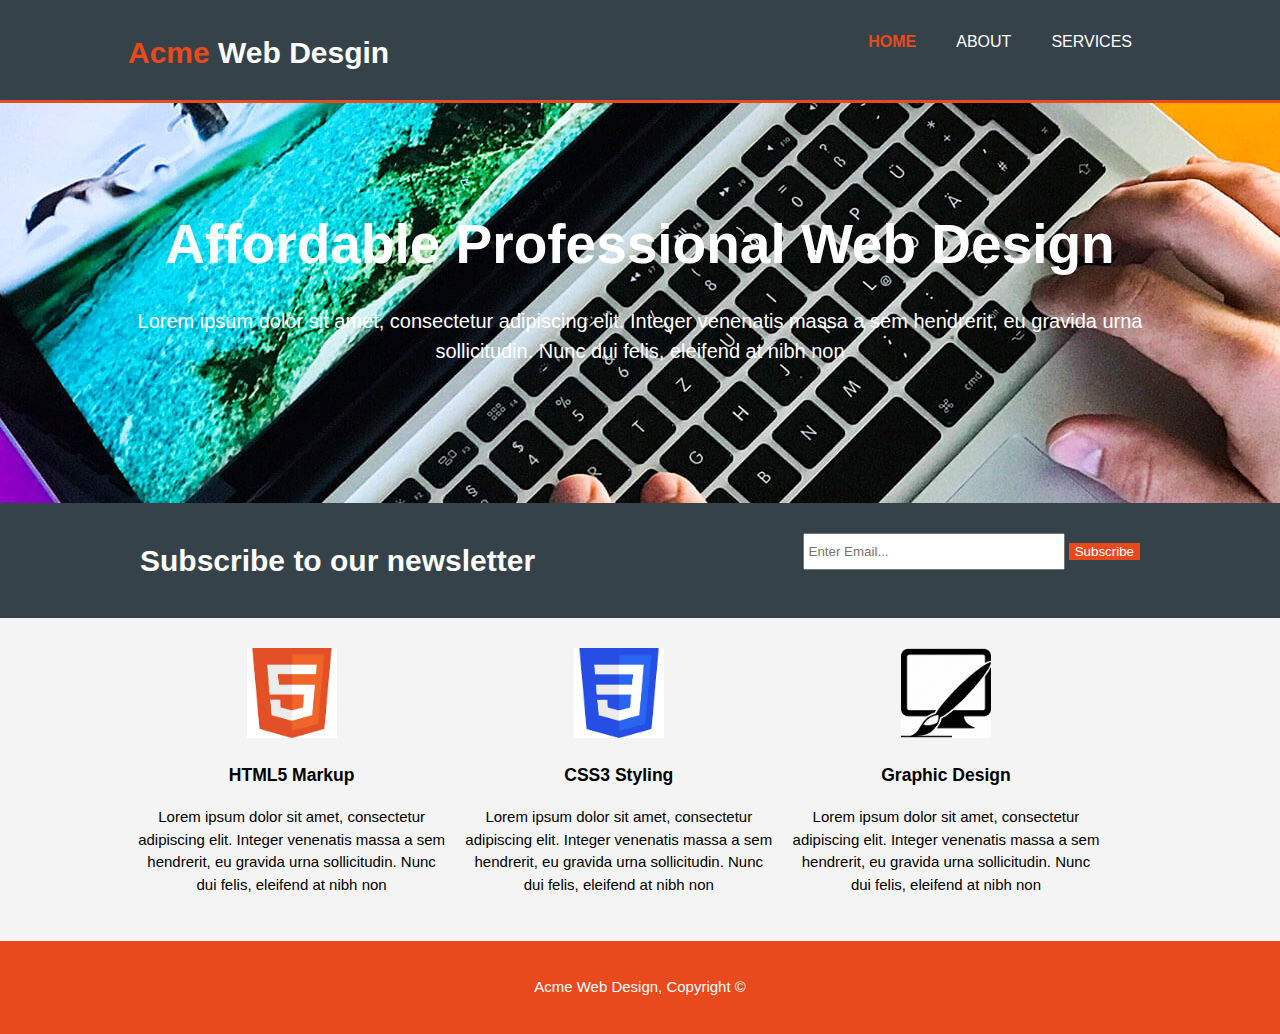
<file: ACME/index.html>
<!DOCTYPE html>
<html>
    <head>
        <meta charset="utf-8">
        <meta name="viewport" content="width=device-width">
        <meta name="description" content="Affordable and professional web design">
        <meta name="keywords" content="web design, affordable web design, professional web design">
        <meta name="author" content="Liam Reynolds">
        <title>Acme Web Design | Welcome</title>
        <link rel="stylesheet" href="./css/style.css">
    </head>
    <body>

        <header>  
            <div class="container">
                <div id="branding">
                    <h1><span class="highlight">Acme</span> Web Desgin</h1>
                </div>
            <nav>
                <ul>
                    <li class="current"><a href="index.html">Home</a></li>
                    <li><a href="about.html">About</a></li>
                    <li><a href="services.html">Services</a></li>
                </ul>
            </nav>
            </div>
        </header>

        <section id="showcase">
            <div class="container">
                <h1>Affordable Professional Web Design</h1>
                <p>Lorem ipsum dolor sit amet, consectetur adipiscing elit. Integer venenatis massa a sem hendrerit, eu gravida urna sollicitudin. Nunc dui felis, eleifend at nibh non</p>
            </div>
        </section>

        <section id="newsletter">
            <div class="container">
                <h1>Subscribe to our newsletter</h1>
                <form>
                    <input type="email" placeholder="Enter Email..."">
                    <button type="submit" class="button_1">Subscribe</button>
                </form>
            </div>
        </section>

        <section id="boxes">
            <div class="container">
                <div class="box">
                    <img src="./images/logo_html.png">
                    <h3>HTML5 Markup</h3>
                    <p>Lorem ipsum dolor sit amet, consectetur adipiscing elit. Integer venenatis massa a sem hendrerit, eu gravida urna sollicitudin. Nunc dui felis, eleifend at nibh non</p>
                </div>
                <div class="box">
                    <img src="./images/logo_css.png">
                    <h3>CSS3 Styling</h3>
                    <p>Lorem ipsum dolor sit amet, consectetur adipiscing elit. Integer venenatis massa a sem hendrerit, eu gravida urna sollicitudin. Nunc dui felis, eleifend at nibh non</p>
                </div>
                <div class="box">
                    <img src="./images/logo_brush.png">
                    <h3>Graphic Design</h3>
                    <p>Lorem ipsum dolor sit amet, consectetur adipiscing elit. Integer venenatis massa a sem hendrerit, eu gravida urna sollicitudin. Nunc dui felis, eleifend at nibh non</p>
                </div>
            </div>
        </section>

        <footer>
            <p>Acme Web Design, Copyright &copy;</p>
        </footer>

    </body>

</html>
</file>
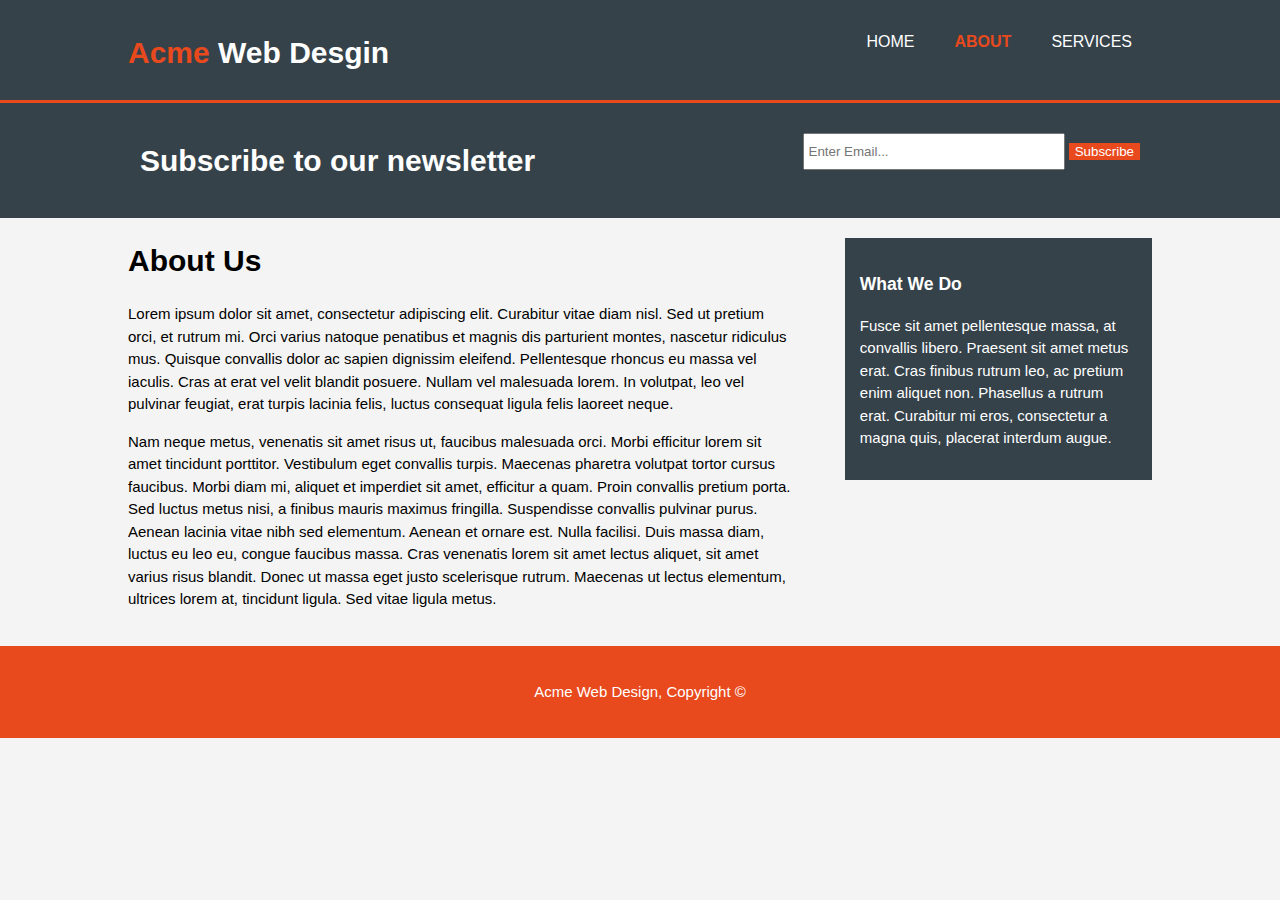
<file: ACME/about.html>
<!DOCTYPE html>
<html>
    <head>
        <meta charset="utf-8">
        <meta name="viewport" content="width=device-width">
        <meta name="description" content="Affordable and professional web design">
        <meta name="keywords" content="web design, affordable web design, professional web design">
        <meta name="author" content="Liam Reynolds">
        <title>Acme Web Design | About</title>
        <link rel="stylesheet" href="./css/style.css">
    </head>
    <body>

        <header>  
            <div class="container">
                <div id="branding">
                    <h1><span class="highlight">Acme</span> Web Desgin</h1>
                </div>
            <nav>
                <ul>
                    <li><a href="index.html">Home</a></li>
                    <li class="current"><a href="about.html">About</a></li>
                    <li><a href="services.html">Services</a></li>
                </ul>
            </nav>
            </div>
        </header>

        <section id="newsletter">
            <div class="container">
                <h1>Subscribe to our newsletter</h1>
                <form>
                    <input type="email" placeholder="Enter Email..."">
                    <button type="submit" class="button_1">Subscribe</button>
                </form>
            </div>
        </section>

        <section id="main">
            <div class="container">
                <article id="main-col">
                    <h1 class="page-title">About Us</h1>
                    <p>
                        Lorem ipsum dolor sit amet, consectetur adipiscing elit. Curabitur vitae diam nisl. Sed ut pretium orci, et rutrum mi. Orci varius natoque penatibus et magnis dis parturient montes, nascetur ridiculus mus. Quisque convallis dolor ac sapien dignissim eleifend. Pellentesque rhoncus eu massa vel iaculis. Cras at erat vel velit blandit posuere. Nullam vel malesuada lorem. In volutpat, leo vel pulvinar feugiat, erat turpis lacinia felis, luctus consequat ligula felis laoreet neque.
                    </p>
                    <p>
                        Nam neque metus, venenatis sit amet risus ut, faucibus malesuada orci. Morbi efficitur lorem sit amet tincidunt porttitor. Vestibulum eget convallis turpis. Maecenas pharetra volutpat tortor cursus faucibus. Morbi diam mi, aliquet et imperdiet sit amet, efficitur a quam. Proin convallis pretium porta. Sed luctus metus nisi, a finibus mauris maximus fringilla. Suspendisse convallis pulvinar purus. Aenean lacinia vitae nibh sed elementum. Aenean et ornare est. Nulla facilisi. Duis massa diam, luctus eu leo eu, congue faucibus massa. Cras venenatis lorem sit amet lectus aliquet, sit amet varius risus blandit. Donec ut massa eget justo scelerisque rutrum. Maecenas ut lectus elementum, ultrices lorem at, tincidunt ligula. Sed vitae ligula metus.
                    </p>
                </article>
                <aside id="sidebar">
                    <div class="dark">
                    <h3>What We Do</h3>
                    <p>
                        Fusce sit amet pellentesque massa, at convallis libero. Praesent sit amet metus erat. Cras finibus rutrum leo, ac pretium enim aliquet non. Phasellus a rutrum erat. Curabitur mi eros, consectetur a magna quis, placerat interdum augue.
                    </p>
                </div>
                </aside>
            </div>
        </section>

        <footer>
            <p>Acme Web Design, Copyright &copy;</p>
        </footer>

    </body>

</html>
</file>
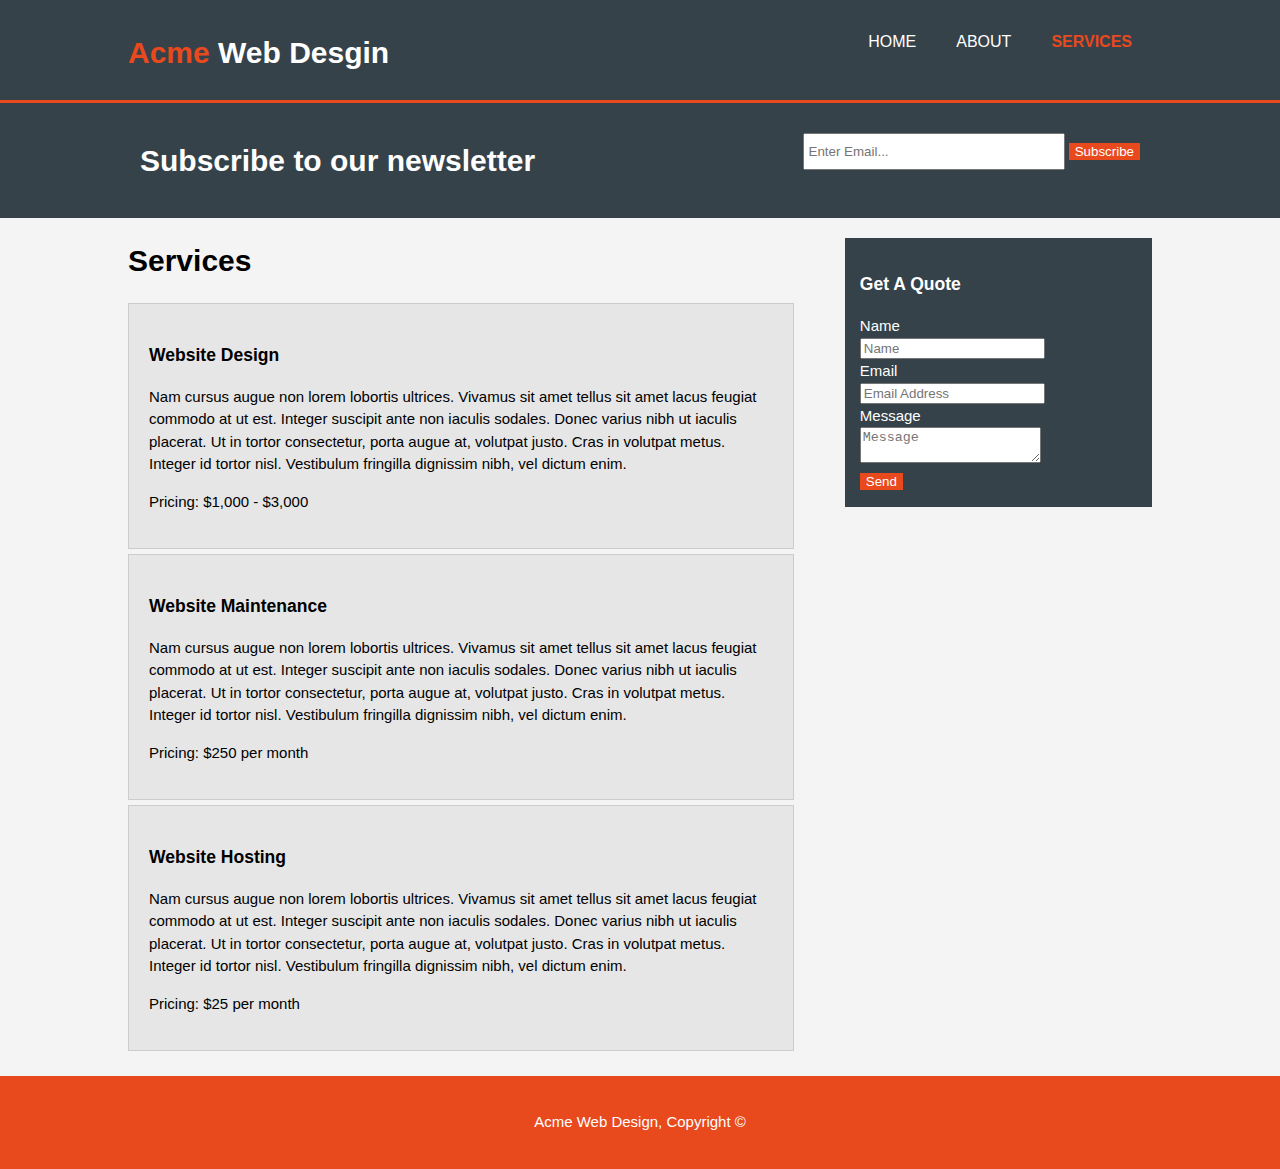
<file: ACME/services.html>
<!DOCTYPE html>
<html>
    <head>
        <meta charset="utf-8">
        <meta name="viewport" content="width=device-width">
        <meta name="description" content="Affordable and professional web design">
        <meta name="keywords" content="web design, affordable web design, professional web design">
        <meta name="author" content="Liam Reynolds">
        <title>Acme Web Design | Services</title>
        <link rel="stylesheet" href="./css/style.css">
    </head>
    <body>

        <header>  
            <div class="container">
                <div id="branding">
                    <h1><span class="highlight">Acme</span> Web Desgin</h1>
                </div>
            <nav>
                <ul>
                    <li><a href="index.html">Home</a></li>
                    <li><a href="about.html">About</a></li>
                    <li class="current"><a href="services.html">Services</a></li>
                </ul>
            </nav>
            </div>
        </header>

        <section id="newsletter">
            <div class="container">
                <h1>Subscribe to our newsletter</h1>
                <form>
                    <input type="email" placeholder="Enter Email..."">
                    <button type="submit" class="button_1">Subscribe</button>
                </form>
            </div>
        </section>

        <section id="main">
            <div class="container">
                <article id="main-col">
                    <h1 class="page-title">Services</h1>
                    <ul id="services">
                        <li>
                            <h3>Website Design</h3>
                            <p>Nam cursus augue non lorem lobortis ultrices. Vivamus sit amet tellus sit amet lacus feugiat commodo at ut est. Integer suscipit ante non iaculis sodales. Donec varius nibh ut iaculis placerat. Ut in tortor consectetur, porta augue at, volutpat justo. Cras in volutpat metus. Integer id tortor nisl. Vestibulum fringilla dignissim nibh, vel dictum enim.</p>
                            <p>Pricing: $1,000 - $3,000</p>
                        </li>
                        <li>
                            <h3>Website Maintenance</h3>
                            <p>Nam cursus augue non lorem lobortis ultrices. Vivamus sit amet tellus sit amet lacus feugiat commodo at ut est. Integer suscipit ante non iaculis sodales. Donec varius nibh ut iaculis placerat. Ut in tortor consectetur, porta augue at, volutpat justo. Cras in volutpat metus. Integer id tortor nisl. Vestibulum fringilla dignissim nibh, vel dictum enim.</p>
                            <p>Pricing: $250 per month</p>
                        </li>
                        <li>
                            <h3>Website Hosting</h3>
                            <p>Nam cursus augue non lorem lobortis ultrices. Vivamus sit amet tellus sit amet lacus feugiat commodo at ut est. Integer suscipit ante non iaculis sodales. Donec varius nibh ut iaculis placerat. Ut in tortor consectetur, porta augue at, volutpat justo. Cras in volutpat metus. Integer id tortor nisl. Vestibulum fringilla dignissim nibh, vel dictum enim.</p>
                            <p>Pricing: $25 per month</p>
                        </li>
                    </ul>
                </article>
                <aside id="sidebar">
                    <div class="dark">
                    <h3>Get A Quote</h3>
                    <form class="Quote">
                        <div>
                            <label>Name</label><br>
                            <input type="text" placeholder="Name">
                        </div>
                        <div>
                            <label>Email</label><br>
                            <input type="text" placeholder="Email Address">
                        </div>
                        <div>
                            <label>Message</label><br>
                            <textarea placeholder="Message"></textarea>
                        </div>
                        <button class="button_1" type="submit">Send</button>
                    </form>
                </div>
                </aside>
            </div>
        </section>

        <footer>
            <p>Acme Web Design, Copyright &copy;</p>
        </footer>

    </body>

</html>
</file>
<file: ACME/css/style.css>
body{
    font:15px/1.5 Arial, Helvetica, sans-serif;
    padding:0;
    margin:0;
    background-color:#f4f4f4;
}

/* Global */
.container{
    width:80%;
    margin:auto;
    overflow:hidden;
}

ul{
    margin:0;
    padding:0;
}

.button_1{
    height:38;
    background:#e8491d;
    border:0;
    padding-left:20;
    padding-right:20;
    color:#ffffff;
}

.dark{
    padding:15px;
    background:#35424a;
    color:#ffffff;
    margin-top:10px;
    margin-bottom:10px;
}

/* Header */
header{
    background:#35424a;
    color:#ffffff;
    padding-top:30px;
    min-height:70px;
    border-bottom:#e8491d 3px solid;
}

header a{
    color:#ffffff;
    text-decoration:none;
    text-transform:uppercase;
    font-size:16px
}

header li{
    float:left;
    display:inline;
    padding:0 20px 0 20px;
}

header #branding{
    float:left;
}

header #branding h1{
    margin:0;
}

header nav{
    float:right;
    margin: top 10px;
}

header .highlight, header .current a{
    color:#e8491d;
    font-weight:bold;
}

header a:hover{
    color:#cccccc;
    font-weight:bold;
}

/* Showcase */
#showcase{
    min-height: 400px;
    background:url('../images/showcase.jpg') no-repeat;
    text-align:center;
    color:#ffffff;
}

#showcase h1{
    margin-top:100px;
    font-size:55px;
    margin-bottom:10px;
}

#showcase p{
    font-size:20px;
}

/* Newsletter */
#newsletter{
    padding:15px;
    color:#ffffff;
    background:#35424a;
}

#newsletter h1{
    float:left;
}

#newsletter form{
    float:right;
    margin-top:15px;
}

#newsletter input[type="email"]{
    padding:4px;
    height:25px;
    width:250px;
}

/* Boxes */
#boxes{
    margin-top:20px;
}

#boxes .box{
    float:left;
    text-align:center;
    width:30%;
    padding:10px
}

#boxes .box img{
    width:90px;
}

/* Sidebar */
aside#sidebar{
    margin-top:10px;
    float: right;
    width:30%;
}

aside#sidebar .quote input, aside#sidebar .quote textarea{
    width:90%;
    padding:5px;
}

/* Main-col*/
article#main-col{
    float:left;
    width:65%;
}

/* Services */
ul#services li{
    list-style:none;
    padding:20px;
    border:#cccccc solid 1px;
    margin-bottom:5px;
    background:#e6e6e6;
}

/* Footer */
footer{
    padding:20px;
    margin-top:20px;
    color:#ffffff;
    background-color:#e8491d;
    text-align: center;
}

/* Media Queries */
@media(max-width:769px){
    header #branding,
    header nav,
    header nav li,
    #newsletter h1,
    #newsletter form,
    #boxes .box,
    article#main-col,
    aside#sidebar{
        float:none;
        text-align:center;
        width:100%;
   }

   header{
        padding-bottom:20px;
   }

   #showcase h1{
        margin-top:40px
   }

   #newsletter button, .quote button{
    display:block;
    width:100%;
   }

   #newsletter form input[type="email"], .quote input, .quote textarea{
    width:100%;
    margin-bottom:5px;
   }

}
</file>
